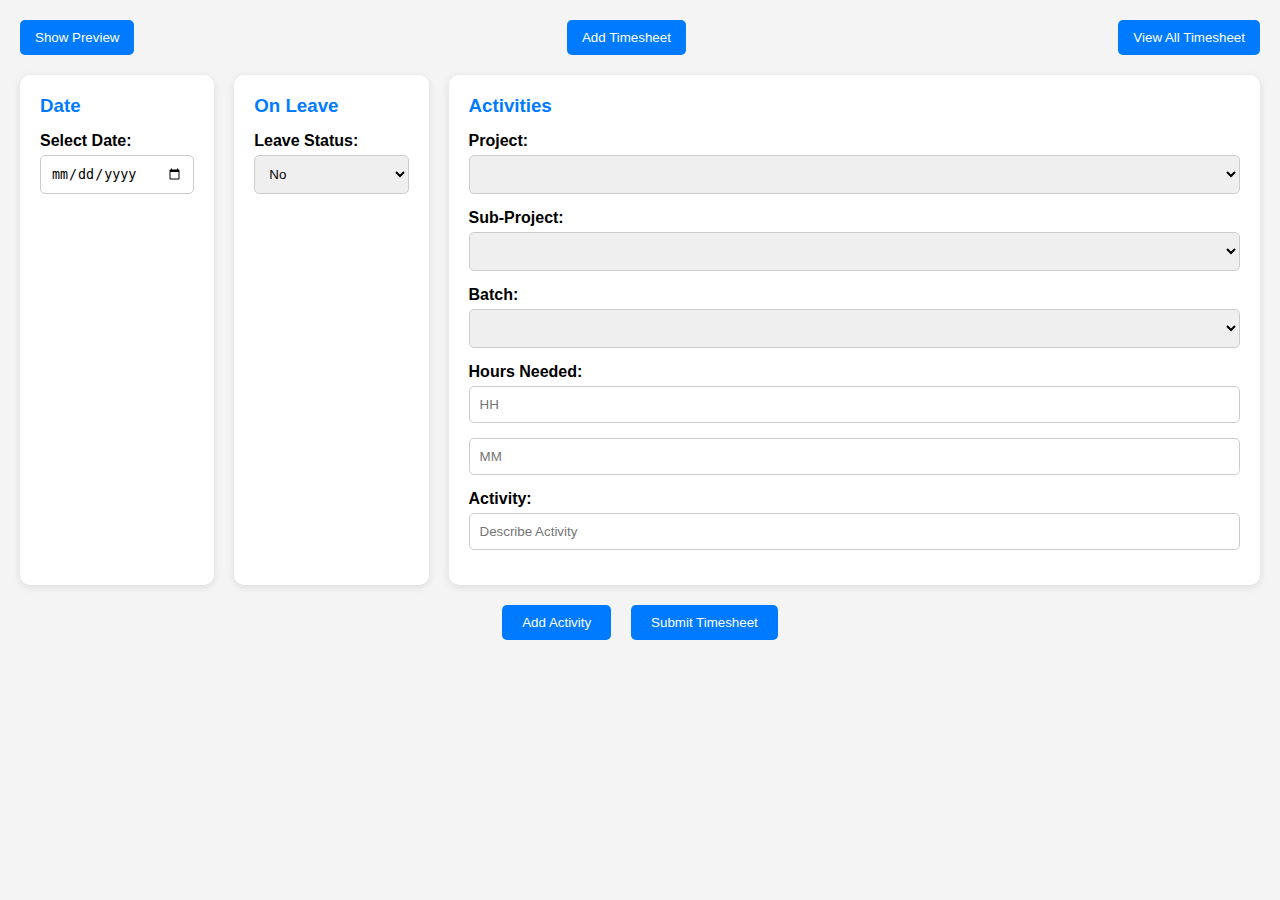
<file: index.html>
<!DOCTYPE html>
<html lang="en">
  <head>
    <meta charset="UTF-8" />
    <meta name="viewport" content="width=device-width, initial-scale=1.0" />
    <title>Timesheet</title>
    <link rel="stylesheet" href="style.css" />
  </head>
  <body>
    <header>
      <button id="toggle-preview-btn">Show Preview</button>
      <button id="add-timesheet-btn">Add Timesheet</button>
      <button id="view-all-timesheets">View All Timesheet</button>
    </header>

    <div class="three-vertical-boxes">
      <div class="data-column">
        <h3>Date</h3>
        <label for="date">Select Date:</label>
        <input type="date" id="date" />
      </div>

      <div class="On-Leave-column">
        <h3>On Leave</h3>
        <label for="leave-status">Leave Status:</label>
        <select id="leave-status">
          <option value="No">No</option>
          <option value="Yes">Yes</option>
        </select>
      </div>

      <div class="Activities-column">
        <h3>Activities</h3>
        <div id="activities-container">
          <div class="activity-form">
            <label for="project">Project:</label>
            <select class="project">
              <!-- <option value="Java">Java</option>
                        <option value="C#">C#</option> -->
            </select>

            <label for="sub-project">Sub-Project:</label>
            <select class="sub-project">
              <!-- <option value="Timesheet">Timesheet</option>
                        <option value="Account">Account</option> -->
            </select>

            <label for="batch">Batch:</label>
            <select class="batch">
              <!-- <option value="Auropay">Auropay</option>
                        <option value="Captive">Captive</option> -->
            </select>

            <label for="hours">Hours Needed:</label>
            <input
              class="hours"
              type="number"
              min="0"
              max="23"
              placeholder="HH"
            />
            <input
              class="minutes"
              type="number"
              min="0"
              max="59"
              placeholder="MM"
            />

            <label for="activity-description">Activity:</label>
            <input
              class="activity-description"
              type="text"
              placeholder="Describe Activity"
            />
          </div>
        </div>
      </div>
    </div>

    <div class="button-container">
      <button id="add-activity-btn">Add Activity</button>
      <button id="submit-timesheet-btn">Submit Timesheet</button>
    </div>

    <div id="preview-table-container" class="hidden">
      <h3>Preview Timesheets</h3>
      <table class="preview-table">
        <thead>
          <tr>
            <th>Date</th>
            <th>Leave Status</th>
            <th>Activities</th>
          </tr>
        </thead>
        <tbody id="preview-body"></tbody>
      </table>
    </div>

    <script src="script.js"></script>
  </body>
</html>
</file>
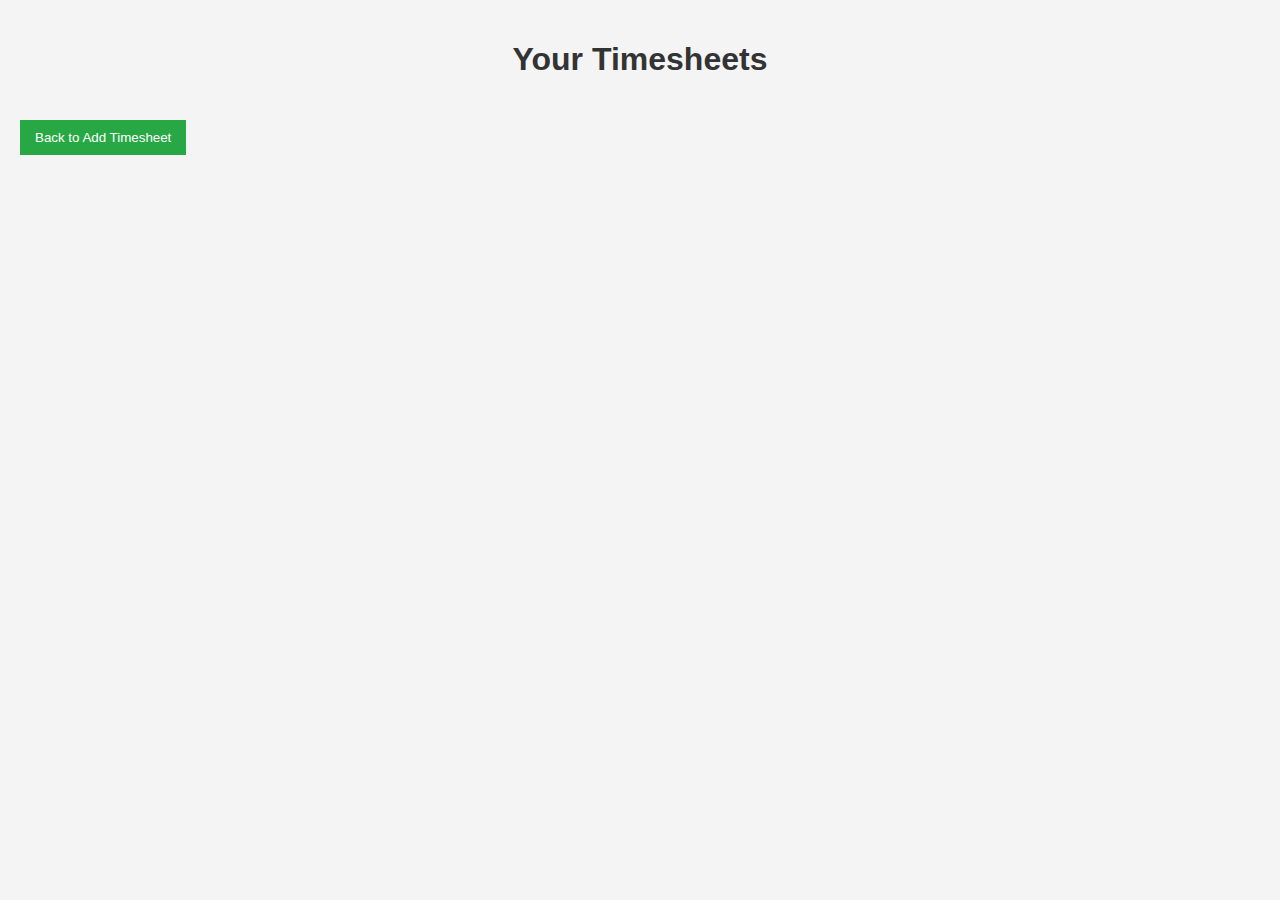
<file: timesheets.html>
<!DOCTYPE html>
<html lang="en">
  <head>
    <meta charset="UTF-8" />
    <meta name="viewport" content="width=device-width, initial-scale=1.0" />
    <title>Timesheets</title>
    <link rel="stylesheet" href="timesheet.css" />
  </head>
  <body>
    <header>
      <h1>Your Timesheets</h1>
      <button id="back-to-form-btn">Back to Add Timesheet</button>
    </header>

    <table id="timesheet-body"></table>

    <script src="timesheets.js"></script>
  </body>
</html>
</file>
<file: style.css>
* {
  margin: 0;
  padding: 0;
  box-sizing: border-box;
}

body {
  font-family: Arial, sans-serif;
  background-color: #f4f4f4;
  padding: 20px;
}

header {
  display: flex;
  justify-content: space-between;
  margin-bottom: 20px;
}

header button {
  padding: 10px 15px;
  background-color: #007bff;
  color: white;
  border: none;
  border-radius: 5px;
  cursor: pointer;
}

header button:hover {
  background-color: #0056b3;
}
#timesheets-container {
  display: flex;
  flex-wrap: wrap;
  justify-content: flex-end;
  gap: 20px;
  margin-top: 20px;
}
.activity-box,
.new-activity-box {
  flex: 1;
  background-color: white;
  padding: 20px;
  border-radius: 10px;
  box-shadow: 0 2px 8px rgba(0, 0, 0, 0.1);
  margin-top: 20px;
  width: 100%;
}

.activity-box h3,
.new-activity-box h3 {
  color: #007bff;
}

.activity-box input[type="number"],
.activity-box input[type="text"],
.new-activity-box input[type="number"],
.new-activity-box input[type="text"],
.activity-box select,
.new-activity-box select {
  width: 100%;
  padding: 10px;
  margin-bottom: 15px;
  border: 1px solid #ccc;
  border-radius: 5px;
}

.remove-btn {
  background-color: #ff4d4d;
  color: white;
  border: none;
  border-radius: 4px;
  padding: 10px 20px;
  font-size: 14px;
  cursor: pointer;
  transition: background-color 0.3s, transform 0.3s;
}

.remove-btn:hover {
  background-color: #ff1a1a;
  transform: scale(1.05);
}

.three-vertical-boxes {
  display: flex;
  justify-content: space-between;
  gap: 20px;
  flex-wrap: wrap;
}

.data-column,
.On-Leave-column,
.Activities-column {
  background-color: white;
  padding: 20px;
  border-radius: 10px;
  box-shadow: 0 2px 8px rgba(0, 0, 0, 0.1);
  flex: 1;
  min-height: 400px;
  overflow: auto;
}

.Activities-column {
  flex: 2;
}

.new-activity-box {
  flex: 1;
  background-color: white;
  padding: 20px;
  border-radius: 10px;
  box-shadow: 0 2px 8px rgba(0, 0, 0, 0.1);
  margin-top: 20px;
  width: calc(33% - 20px);
  min-width: 300px;
}

.button-container {
  display: flex;
  justify-content: center;
  margin-top: 20px;
  gap: 20px;
}
.plus-icon {
  cursor: pointer;
  display: inline-block;
}

h3 {
  margin-bottom: 15px;
  color: #007bff;
}

.data-column label,
.On-Leave-column label,
.Activities-column label {
  font-weight: bold;
  display: block;
  margin-bottom: 5px;
}

.data-column input[type="date"],
.On-Leave-column select,
.Activities-column input,
.Activities-column select {
  width: 100%;
  padding: 10px;
  margin-bottom: 15px;
  border: 1px solid #ccc;
  border-radius: 5px;
}
.Activities-column {
  flex: 5;
}

.row-with-hours {
  display: flex;
  align-items: center;
  gap: 10px;
}

.row-with-hours div {
  display: flex;
  align-items: center;
  gap: 5px;
}

.row-with-hours input {
  width: 60px;
}

.Activities-column button {
  padding: 10px 20px;
  background-color: #007bff;
  color: white;
  border: none;
  border-radius: 5px;
  margin-right: 10px;
  cursor: pointer;
}

.Activities-column button:hover {
  background-color: #0056b3;
}

.button-container {
  display: flex;
  justify-content: center;
  margin-top: 20px;
  gap: 20px;
}

.button-container button {
  padding: 10px 20px;
  background-color: #007bff;
  color: white;
  border: none;
  border-radius: 5px;
  cursor: pointer;
}

.button-container button:hover {
  background-color: #0056b3;
}

button:focus,
input:focus {
  outline: none;
  border-color: #007bff;
}

@media (max-width: 768px) {
  .three-vertical-boxes {
    flex-direction: column;
  }

  header {
    flex-direction: column;
    gap: 10px;
  }

  .row-with-hours input {
    width: 50px;
  }
}
#preview-table-container {
  width: 100%;
}

.preview-table {
  width: 100%;
  border-collapse: collapse;
  margin-top: 2px;
}

.preview-table th,
.preview-table td {
  border: 2px solid #ddd;
  padding: 5px;
  text-align: center;
}

.preview-table th {
  background-color: #007bff;
  color: white;
}
.hidden {
  display: none;
}

.preview-table tr:nth-child(even) {
  background-color: #f2f2f2;
}

.preview-table tr:hover {
  background-color: #ddd;
}

.cancel-btn {
  background-color: #dc3545;
  color: white;
  padding: 10px 20px;
  border: none;
  border-radius: 5px;
  cursor: pointer;
  font-size: 16px;
  margin-top: 20px;
  display: block;
  text-align: center;
  width: 10%;
}
.remove-btn-container {
  position: absolute;
  top: 10px;
  right: 10px;
  z-index: 10;
}

.remove-btn {
  background-color: #ff4d4d;
  color: white;
  border: none;
  border-radius: 4px;
  padding: 5px 10px;
  font-size: 12px;
  cursor: pointer;
  transition: background-color 0.3s, transform 0.3s;
}

.remove-btn:hover {
  background-color: #ff1a1a;
  transform: scale(1.05);
}

.remove-btn:active {
  background-color: #e60000;
}

.cancel-btn:hover {
  background-color: #c82333;
}
</file>
<file: timesheet.css>
body {
  font-family: Arial, sans-serif;
  background-color: #f4f4f4;
  margin: 0;
  padding: 20px;
}

h1 {
  text-align: center;
  color: #333;
}

table {
  width: 100%;
  border-collapse: collapse;
  margin: 20px 0;
  box-shadow: 0 2px 5px rgba(0, 0, 0, 0.1);
}

th,
td {
  padding: 12px;
  text-align: left;
  border-bottom: 1px solid #ddd;
}

th {
  background-color: #007bff;
  color: white;
}

tr:hover {
  background-color: #f1f1f1;
}

button {
  background-color: #007bff;
  color: white;
  border: none;
  padding: 8px 12px;
  cursor: pointer;
  transition: background-color 0.3s;
}

button:hover {
  background-color: #0056b3;
}

.hidden {
  display: none;
}

.activity {
  margin: 10px 0;
  padding: 10px;
  background-color: #f9f9f9;
  border: 1px solid #ddd;
  border-radius: 4px;
}

.activity strong {
  display: inline-block;
  margin-right: 5px;
}

input[type="text"],
input[type="number"],
input[type="date"],
select {
  margin: 5px 0;
  padding: 5px;
  border: 1px solid #ccc;
  border-radius: 4px;
  width: calc(100% - 12px);
}

input[type="text"]:focus,
input[type="number"]:focus,
input[type="date"]:focus,
select:focus {
  border-color: #007bff;
  outline: none;
}

#back-to-form-btn {
  margin-top: 20px;
  padding: 10px 15px;
  background-color: #28a745;
  color: white;
  border: none;
  cursor: pointer;
}

#back-to-form-btn:hover {
  background-color: #218838;
}
</file>
